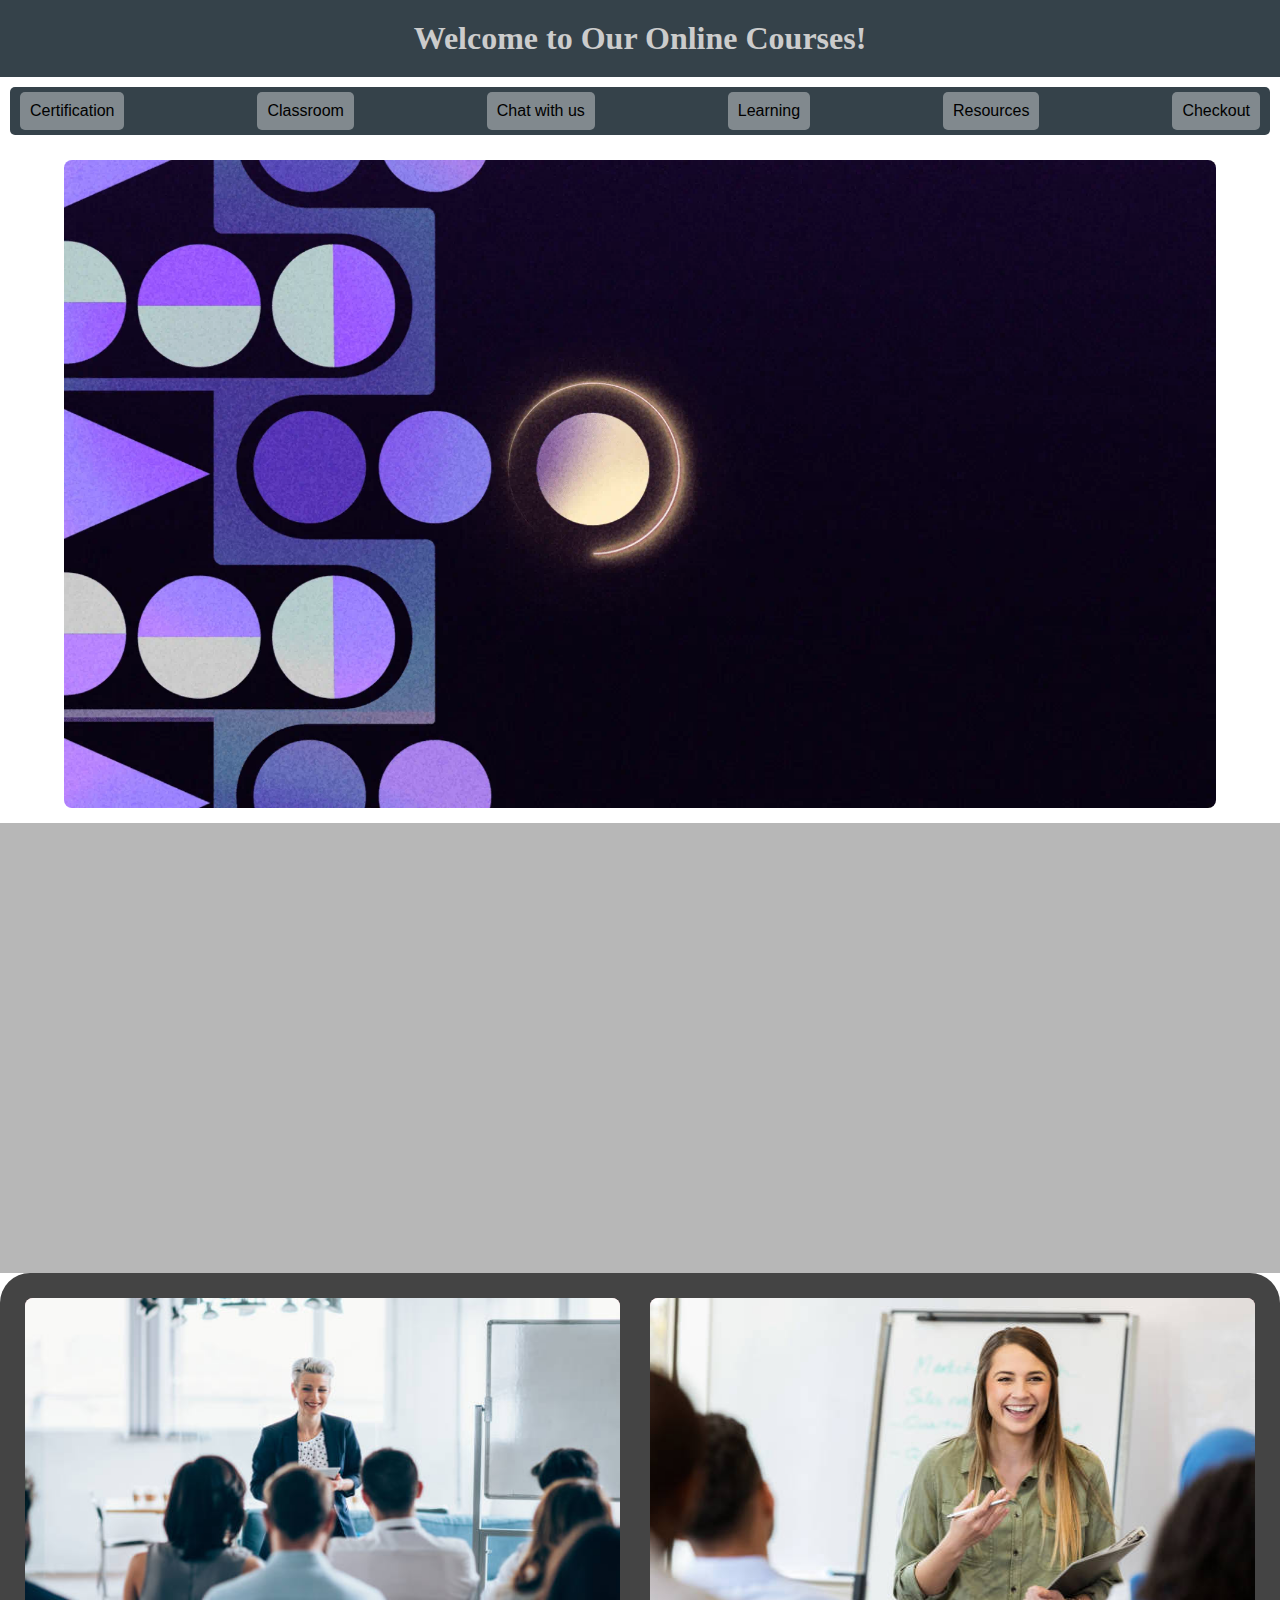
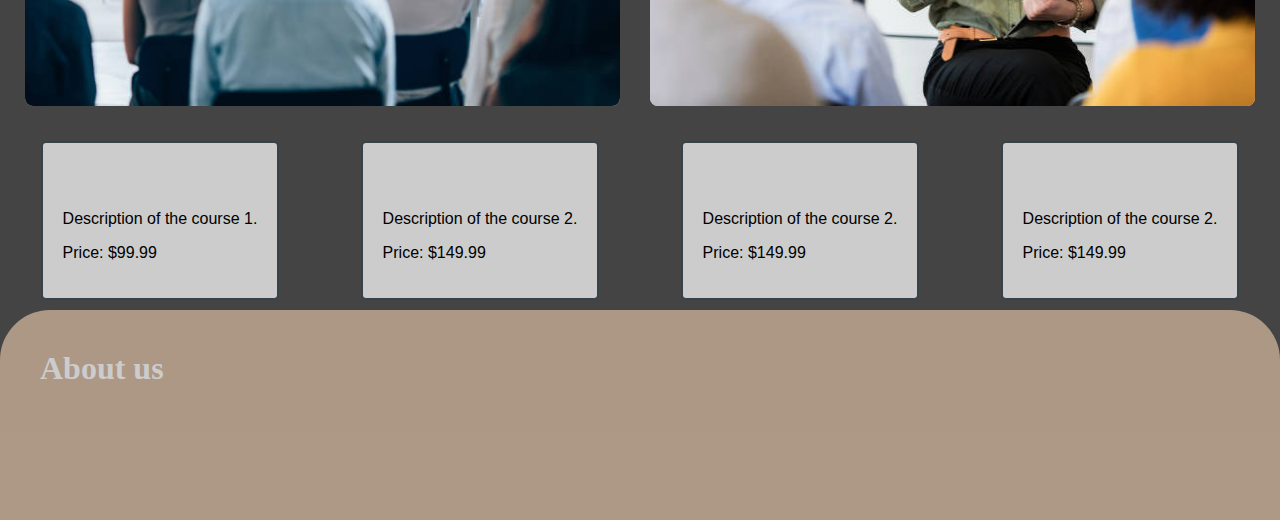
<file: index.html>
<!DOCTYPE html>
<html lang="en">
<head>
    <meta charset="UTF-8">
    <meta name="viewport" content="width=device-width, initial-scale=1.0">
    <link rel="stylesheet" href="style.css">
    <title>LeadUp</title>
</head>
<body >
    <header>
        <h1>Welcome to Our Online Courses!</h1>
    </header>
    <div class="nav">
        <div class="navitems" onclick="location.href='resources.html';">Certification</div>
        <div class="navitems" onclick="location.href='resources.html';">Classroom</div>
        <div class="navitems" onclick="location.href='resources.html';">Chat with us</div>
        <div class="navitems" onclick="location.href='resources.html';">Learning</div>
        <div class="navitems" onclick="location.href='resources.html';">Resources</div>
        <div class="navitems" onclick="location.href='checkout.html';">Checkout</div>
    </div>
    <picture class="container">
    <img class="banner" src="project_success_web_1920x1080.png" alt=""></picture>
    <div class="gap"></div>
    <div class="gap"></div>
    <div class="gap"></div>
    <div class="bki">
        <img src="gettyimages-1132017612-612x612.jpg" alt="BGimg">
        <img src="gettyimages-1132124550-612x612.jpg" alt="BGimg2">
    </div>
    <main>
        <section class="courses">
            <div class="course" onclick="location.href='checkout.html';">
                <h2>Course Title 1</h2>
                <p>Description of the course 1.</p>
                <p>Price: $99.99</p>
            </div>
            <div class="course" onclick="location.href='checkout.html';">
                <h2>Course Title 2</h2>
                <p>Description of the course 2.</p>
                <p>Price: $149.99</p>
            </div>
            
            <div class="course" onclick="location.href='checkout.html';">
                <h2>Course Title 2</h2>
                <p>Description of the course 2.</p>
                <p>Price: $149.99</p>
            </div>
            
            <div class="course" onclick="location.href='checkout.html';">
                <h2>Course Title 2</h2>
                <p>Description of the course 2.</p>
                <p>Price: $149.99</p>
            </div>
        </section>
        <div class="contact">
            <div>
            <h1>About us</h1>
            
        </div>
    </div>
    </main>
</body>
</html>
</file>
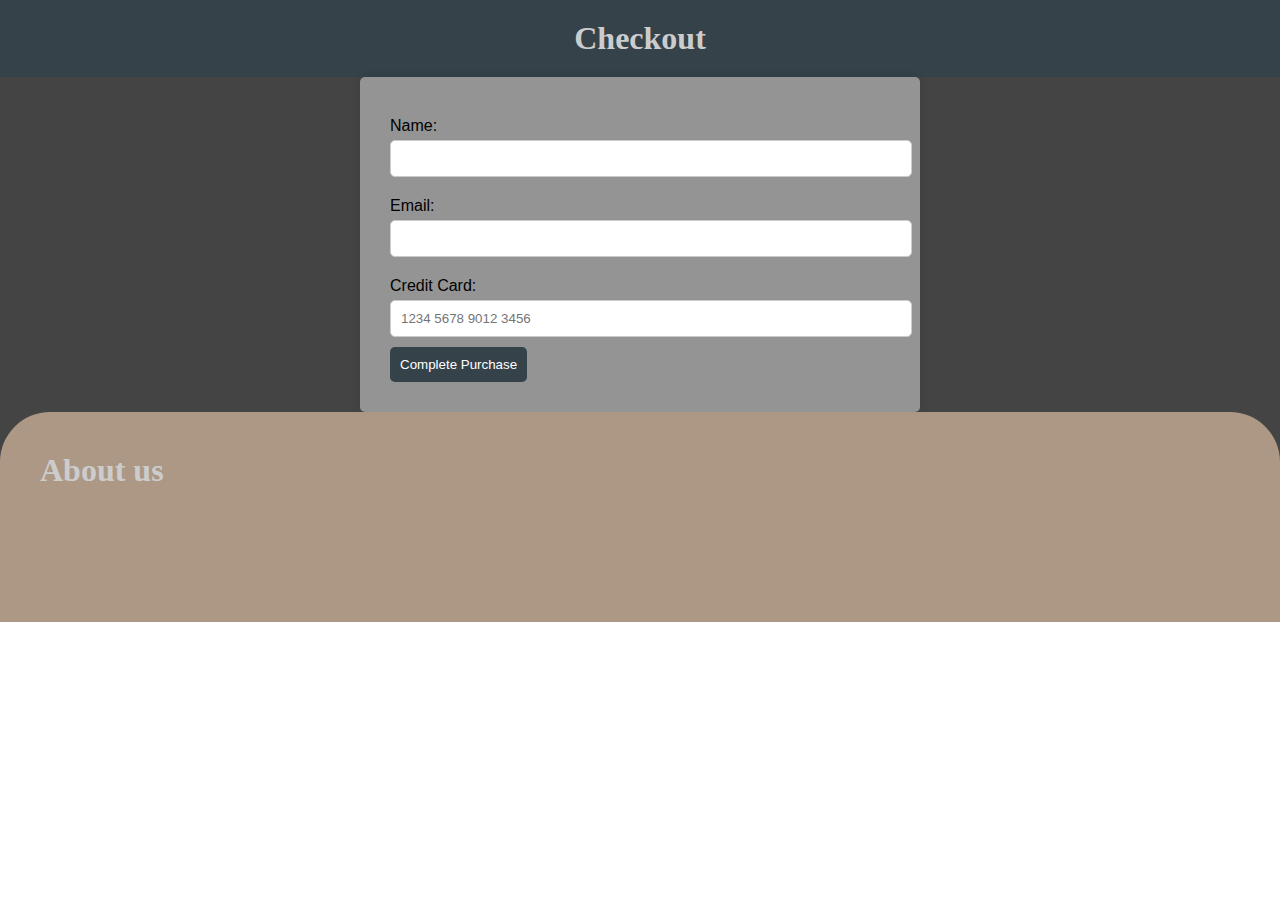
<file: checkout.html>
<!DOCTYPE html>
<html lang="en">
<head>
    <meta charset="UTF-8">
    <meta name="viewport" content="width=device-width, initial-scale=1.0">
    <link rel="stylesheet" href="style.css">
    <title>Checkout</title>
</head>
<body>
    <header>
        <h1>Checkout</h1>
    </header>
    <main>
        <form class="checkout-form">
            <label for="name">Name:</label>
            <input type="text" id="name" required>
            <label for="email">Email:</label>
            <input type="email" id="email" required>
            <label for="card">Credit Card:</label>
            <input type="text" id="card" required placeholder="1234 5678 9012 3456">
            <button type="submit">Complete Purchase</button>
        </form>
    <div class="contact">
        <h1>About us</h1>
    </div>
    </main>
</body>
</html>
</file>
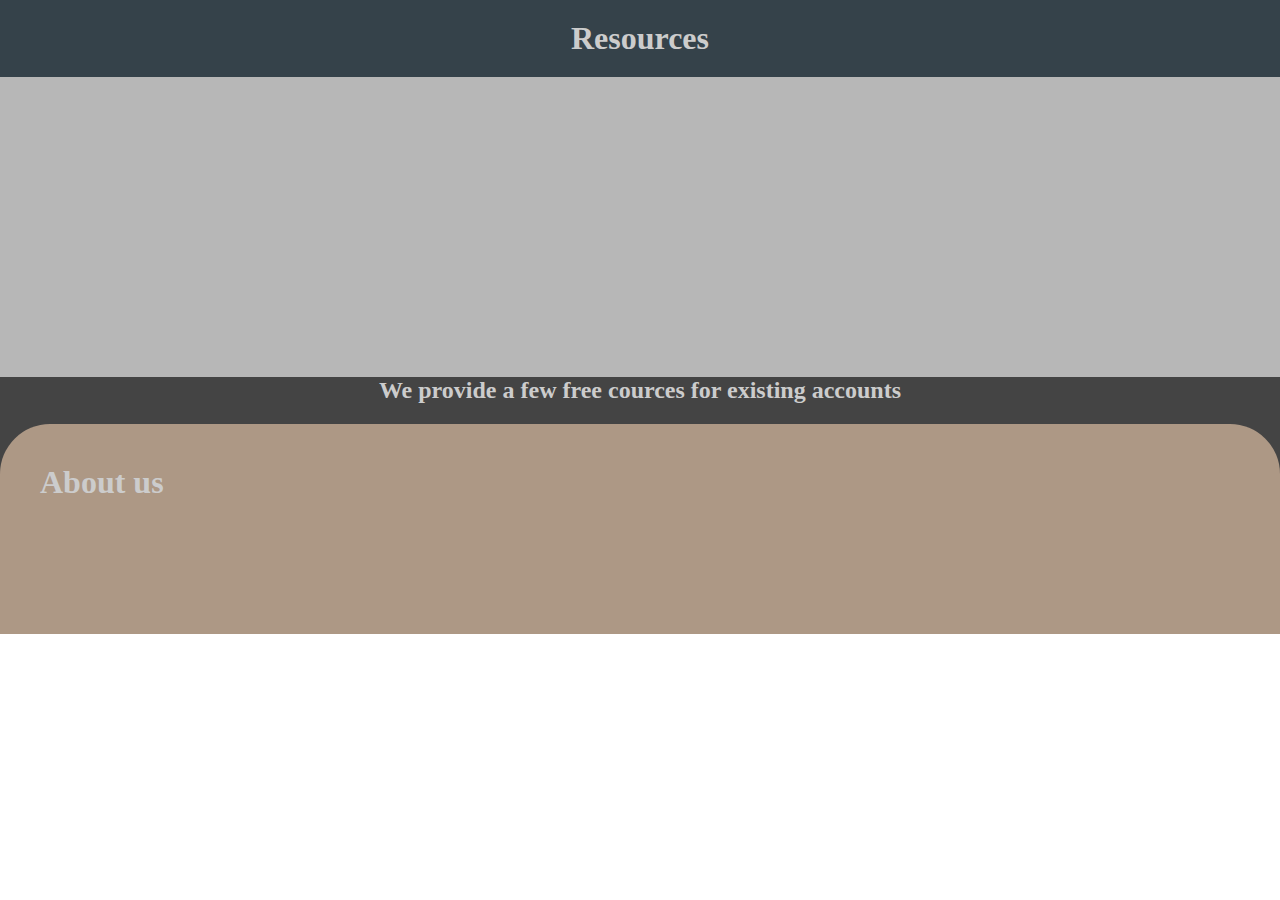
<file: Resources.html>
<!DOCTYPE html>
<html lang="en">
<head>
    <meta charset="UTF-8">
    <meta name="viewport" content="width=device-width, initial-scale=1.0">
    <link rel="stylesheet" href="style.css">
    <title>Resources</title>
</head>
<body>
    <header>
        <h1>Resources</h1>
    </header>
    
    <div class="gap"></div>
    <div class="gap"></div> 
    <main>
        <h2>We provide a few free cources for existing accounts</h2>
    <div class="contact">
        <h1>About us</h1>
    </div>
    </main>
</body>
</html>
</file>
<file: style.css>
body {
    font-family: Arial, sans-serif;
    margin: 0px;
    padding: 0;
    background-color: #ffffffb1;
}

header {
    background: #35424a;
    color: #5eff8b;
    padding: 10px 20px;
    text-align: center;
}

h1{
    margin: 10px;
    color: #ccc;
    text-shadow: #35424a;
    text-shadow: 1px;
    font-family: Georgia, 'Times New Roman', Times, serif;

}
h2{
    display: flex;
    align-items: center;
    justify-content: space-around;
    margin: 0 10px 20px;
    color: #ccc;
    font-family: Georgia, 'Times New Roman', Times, serif;
}

html {
    background-color: #ffffff;
    padding: 0px;
    margin: 0;

}
main{
    padding: 0;
    margin: 0;
    background-color: #444 ;
}

.courses {
    display: flex;
    flex-wrap: wrap;
    justify-content: space-around;
    background-color: #444;
}

.course {
    padding: 20px;
    margin: 10px;
    border: 2px solid #35424a;
    background-color: #ccc;
    border-radius: 5px;
    cursor: pointer;
    transition: transform 0.2s;
}

.course:hover {
    transform: scale(1.05);
}

.checkout-form {
    max-width: 500px;
    margin: auto;
    background: rgba(255, 255, 255, 0.427);
    padding: 30px;
    border-radius: 5px;
    box-shadow: 0 0 10px rgba(0,0,0,0.1);
}

.checkout-form label {
    margin: 10px 0 5px;
    display: block;
}

.checkout-form input {
    width: 100%;
    padding: 10px;
    margin-bottom: 10px;
    border: 1px solid #ccc;
    border-radius: 5px;
}

button {
    background-color: #35424a;
    color: white;
    padding: 10px;
    border: none;
    border-radius: 5px;
    cursor: pointer;
    transition: background 0.3s;
}

button:hover {
    background-color: #444;
}
.bki{
    padding: 10px;
    background-color: #444;
    border-radius: 30px;
    border-bottom-right-radius: 0px;
    border-bottom-left-radius: 0px;
    display: flex;
    justify-content: space-around;
    align-items: center;
  

}
img{
    border-radius: 8px;
    margin: 15px;
    height: 408px;
    width: 605px;
    background-color: pink;
}
.landing{
    position: absolute;
    padding: 0;
    margin: 0;
}
.contact{
    background-color:rgba(255, 218, 185, 0.563);
    border-radius: 50px;
    border-bottom-right-radius: 0px;
    border-bottom-left-radius: 0px;
    color: rgb(72, 68, 63);
    text-align: left;
    padding: 30px;
    height:150px;
}
.div{
    background-color: #0c0c0c00;
    display: flex;
}
.gap{
    height: 150px;
    background-color: #00000048;
}
.nav{
    align-content: center;
    justify-content: space-between;
    overflow: hidden;
    display: flex;
    margin: 10px;
    padding: 5px;
    padding-left: 10px;
    padding-right: 10px;
    background-color: #35424a;
    color: white;
    border:black;
    border: 1.5px;
    border-radius: 5px;
}
.navitems{    align-content: center;
    justify-content: space-between;
    overflow: hidden;
    display: flex;
    background-color: #35424a;
    color: rgb(0, 0, 0);
    background-color: #ffffff61;
    border:rgb(255, 255, 255);
    border: 1.5px;
    border-radius: 5px;
    padding: 10px;
}
.banner{
    height:90%;
    width:90%;
    rotate: 180deg;
}
.container{
    align-items: center;
    justify-content: space-around;
    display: flex;   
}
.navitems:hover{    
    background-color: #444;
    transform: scale(1.05);

}
</file>
